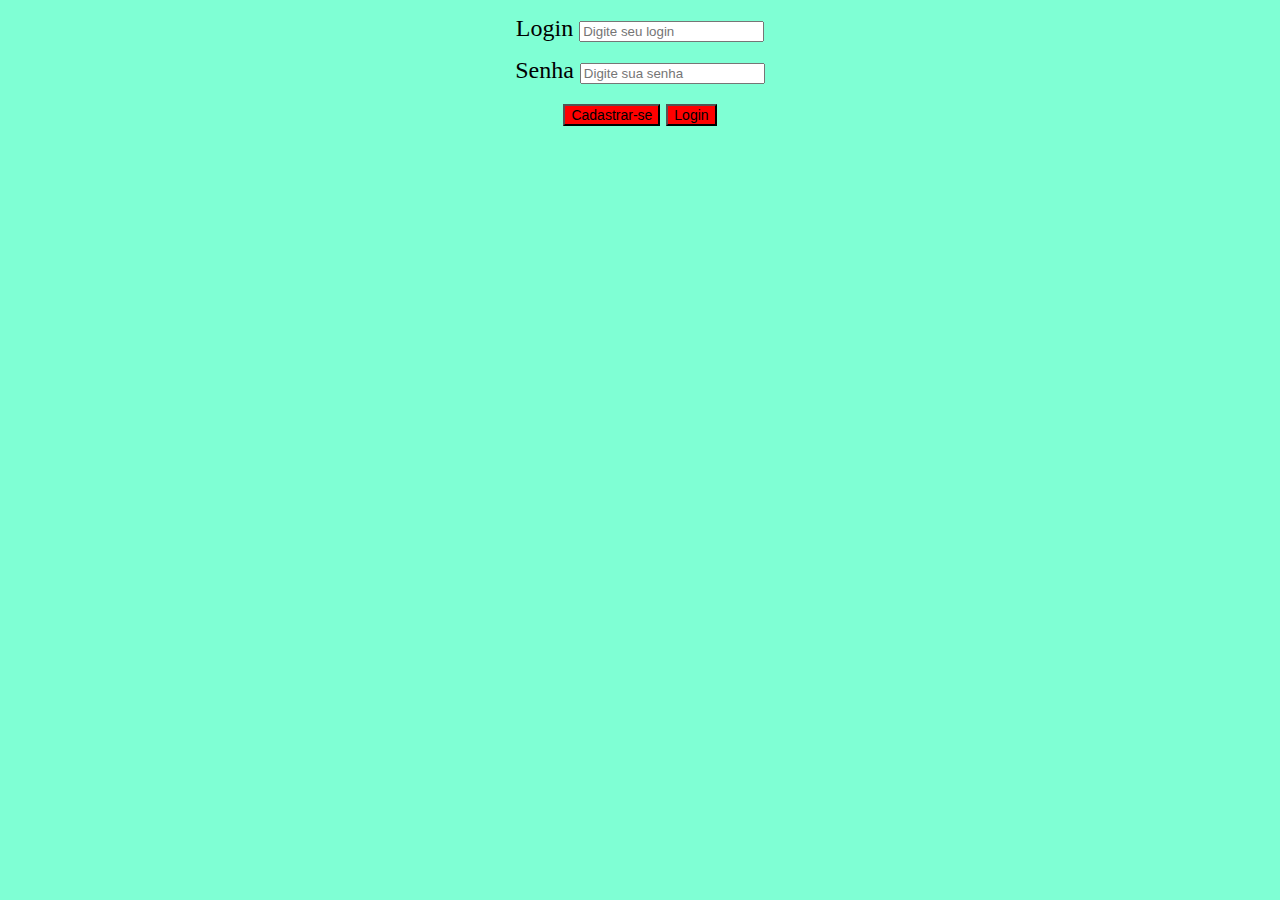
<file: index.html>
<!DOCTYPE html>
<html lang="en">
<head>
    <title>Login</title>
    <meta charset="UTF-8">
    <meta name="viewport" content="width=device-width, initial-scale=1.0">
    <link rel="stylesheet" href="css/style.css">
    <script src="js/javas.js" defer></script>
</head>
<body>
    <form>

        <div class="form-login">
          <label for="login">Login</label>
          <input type="text" id="login" name="login" required placeholder="Digite seu login">
        </div>
    
        <div class="form-login">
          <label for="senha">Senha</label>
          <input type="password" id="senha" name="senha" required placeholder="Digite sua senha">
        </div>

        <div class="form-login"> 
          <button type="button" id="btncadastro" onclick="telaCadastro()" >Cadastrar-se</button>
          <button type="button" id="btnlogin" onclick="validarLogin()">Login</button></div> 
      </form>
      
        
      


    
</body>
</html>
</file>
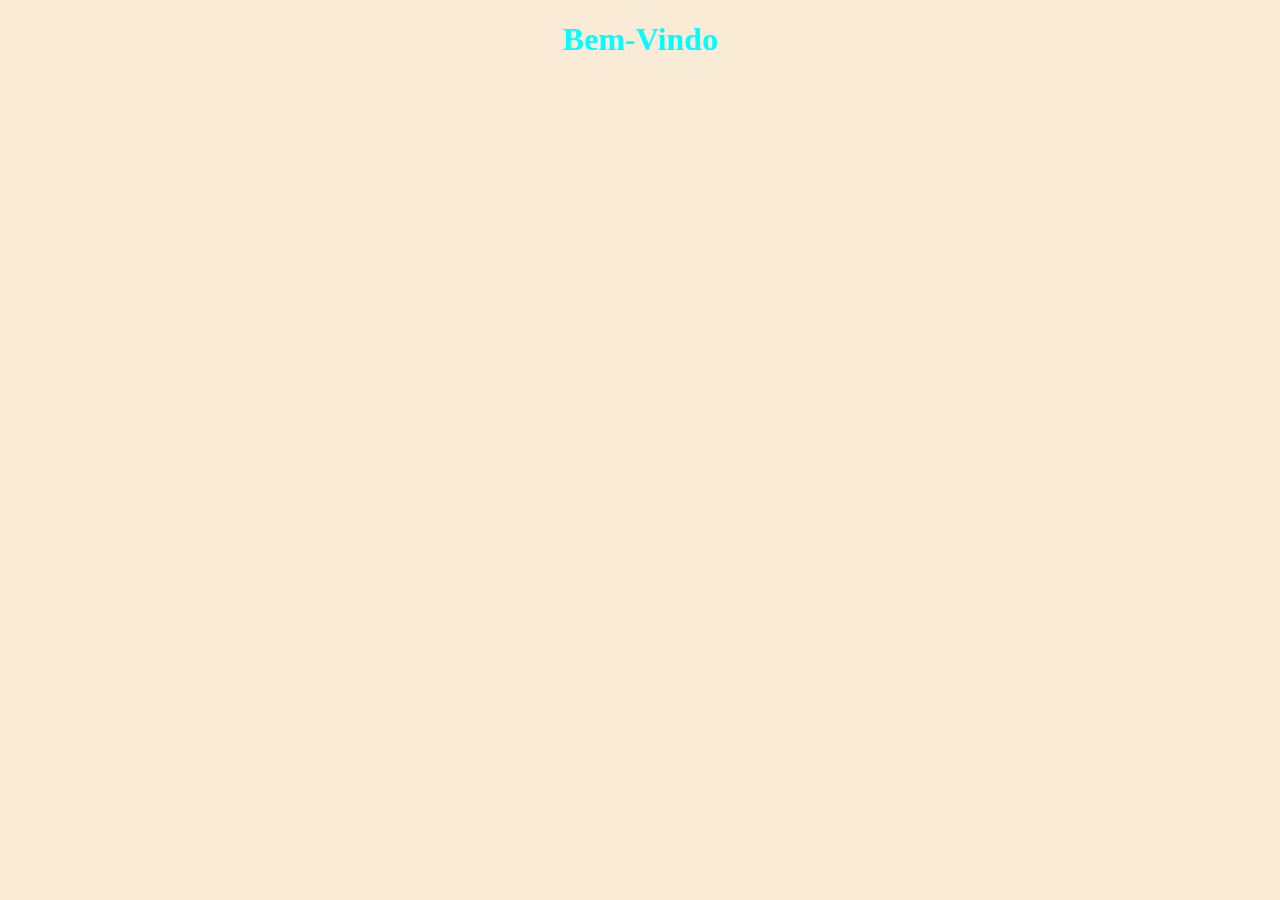
<file: bem-vindo.html>
<!DOCTYPE html>
<html lang="en">
<head>
    <meta charset="UTF-8">
    <meta name="viewport" content="width=device-width, initial-scale=1.0">
    <link rel="stylesheet" href="css/inicio.css">
    <script src="js/javas.js" defer></script>
    <title>Inicio</title>
</head>
<body>
    <h1 id="bvLogin">Bem-Vindo</h1>
</body>
</html>
</file>
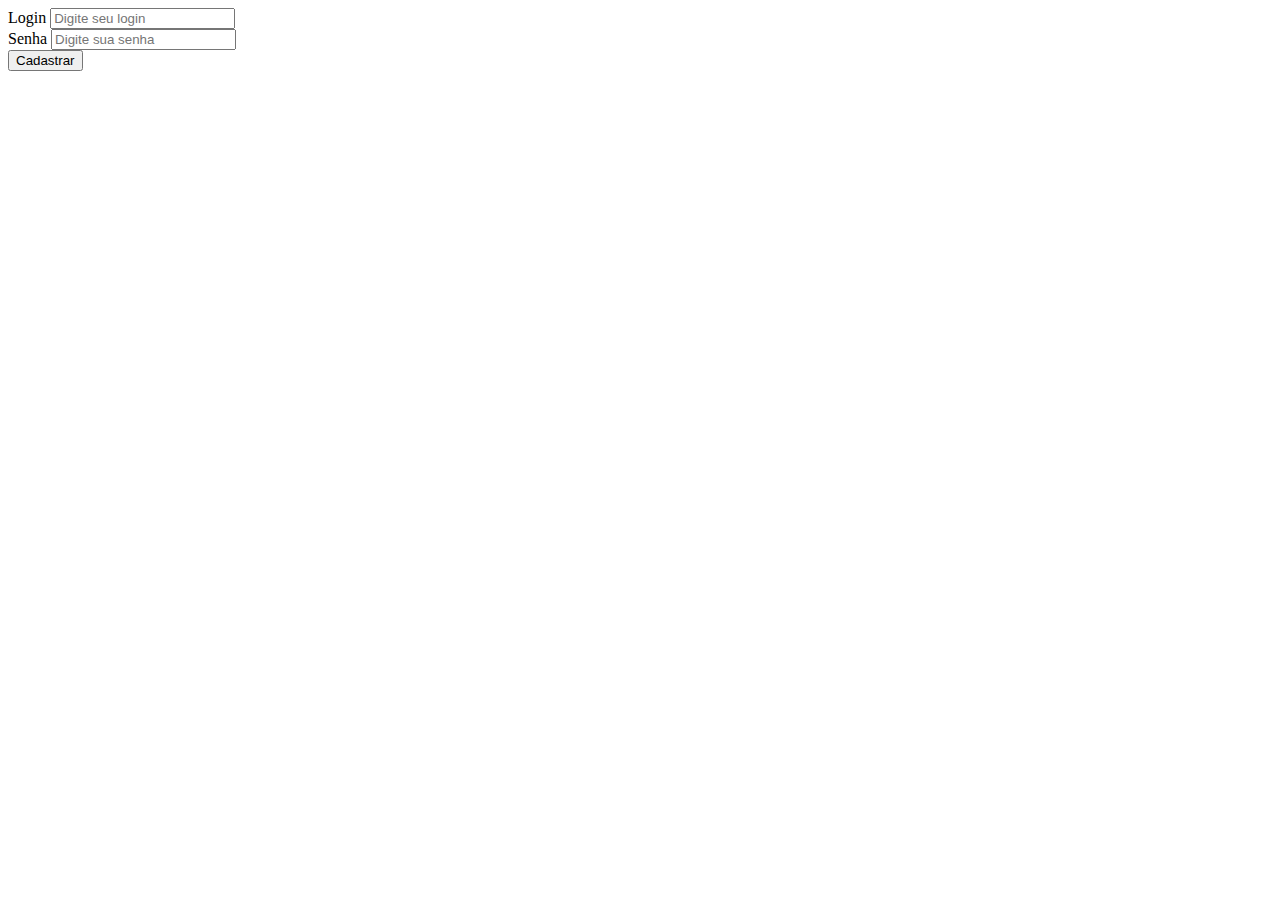
<file: cadastro.html>
<!DOCTYPE html>
<html lang="en">
<head>
    <meta charset="UTF-8">
    <meta name="viewport" content="width=device-width, initial-scale=1.0">
    <title>Document</title>
    <script src="js/javas.js" defer></script>
</head>
<body>
    <form>

        <div class="form-cadastro">
          <label for="emailCad">Login</label>
          <input type="text" id="emailCad" name="emailCad" required placeholder="Digite seu login">
        </div>
    
        <div class="form-cadastro">
          <label for="senhaCad">Senha</label>
          <input type="password" id="senhaCad" name="senhaCad" required placeholder="Digite sua senha">
        </div>

        <div class="form-cadastro"> 
          <button type="button" id="btncadastro" onclick="realizarCadastro()">Cadastrar</button>
      </form>
      
</body>
</html>
</file>
<file: css/style.css>
body{
    background-color:aquamarine
    }
    
.form-login{
     margin: 15px;
     position: relative;
     text-align: center;
     font-family: 'Times New Roman', Times, serif;
     font-size: 24px;
}
    
#btnlogin, #btncadastro{
    background-color: red;
    position: relative;
    font-size: 14px;

}

#btnlogin:hover, #btncadastro:hover{
    background-color: brown;
}
</file>
<file: css/inicio.css>
h1{
    text-align: center;
    color: aqua;
}

body{
    background-color: antiquewhite;
}
</file>
